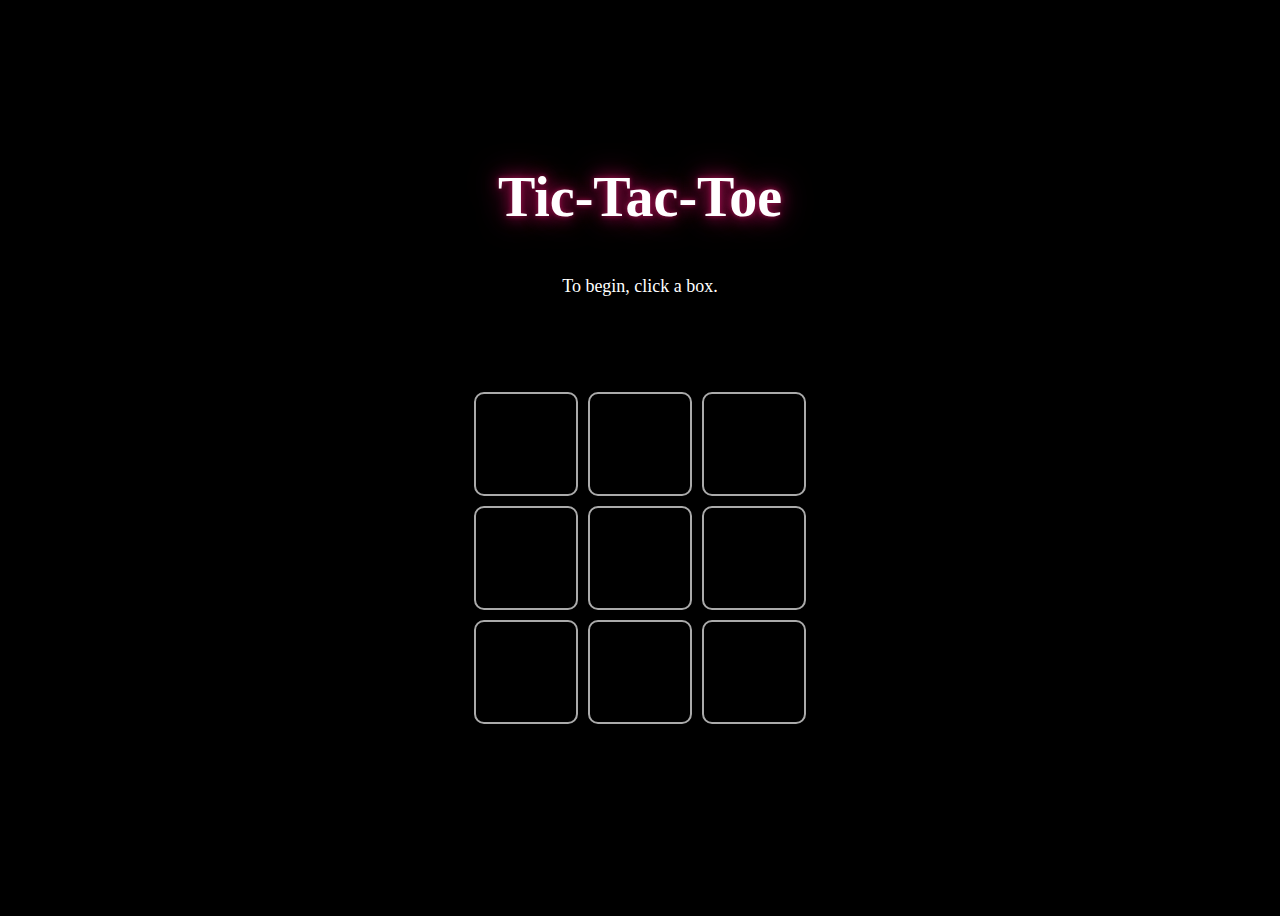
<file: index.html>
<!DOCTYPE html>
<html lang="en">
<head>
    <meta charset="UTF-8">
    <meta name="viewport" content="width=device-width, initial-scale=1.0">
    <title>Tic-Tac-Toe</title>
    <link rel="stylesheet" href="mycss.css">
</head>
<body>
    <div class="game-container">
        <h1>Tic-Tac-Toe</h1>
        <div id="gameInstructions" class="instructions">To begin, click a box.</div>
        <div id="tictactoe" class="neon-board">
            <div class="row">
                <div class="cell" data-indicator="1"></div>
                <div class="cell" data-indicator="2"></div>
                <div class="cell" data-indicator="4"></div>
            </div>
            <div class="row">
                <div class="cell" data-indicator="8"></div>
                <div class="cell" data-indicator="16"></div>
                <div class="cell" data-indicator="32"></div>
            </div>
            <div class="row">
                <div class="cell" data-indicator="64"></div>
                <div class="cell" data-indicator="128"></div>
                <div class="cell" data-indicator="256"></div>
            </div>
            <div class="win-line" style="top: 50%;"></div> 
        </div>
        <div id="winnerModal" class="modal">
            <div class="modal-content">
                <span class="close-button">&times;</span>
                <p id="winnerMessage"></p>
            </div>
        </div>
    </div>
    <script src="https://ajax.googleapis.com/ajax/libs/jquery/3.5.1/jquery.min.js"></script>
    <script src="myjs.js"></script>
</body>
</html>
</file>
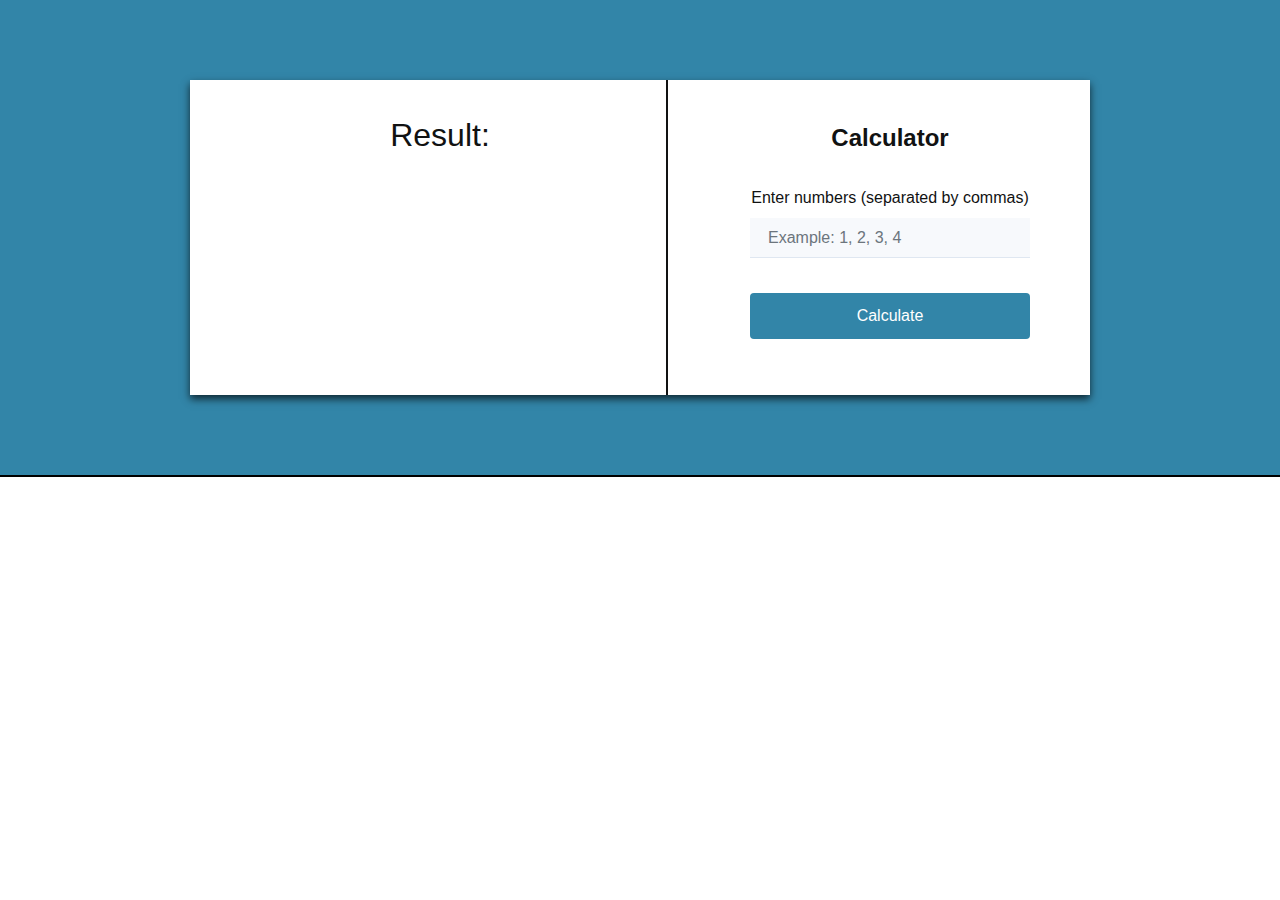
<file: StatsTest/index.html>
<!DOCTYPE html>
<html>

<head>
    <meta charset="utf-8">
    <meta name="viewport" content="width=device-width, initial-scale=1.0">
    <title>Untitled</title>
    <link rel="stylesheet" href="https://cdnjs.cloudflare.com/ajax/libs/twitter-bootstrap/4.1.3/css/bootstrap.min.css">
    <link rel="stylesheet" href="mycss.css">
</head>

<body>
    <div class="register-photo">
        <div class="form-container">
            <div class="text w-100">
                <h2>Result:</h2>
                <p id="result" class="mt-3"></p>
            </div>
            <form id="numbersForm" method="post">
                <h2 class="text-center"><strong>Calculator</strong></h2>
                <div class="form-group">
                            <label for="numbers">Enter numbers (separated by commas)</label>
                            <input type="text" placeholder="Example: 1, 2, 3, 4" class="form-control" id="numbers">
                        </div>
                <div class="form-group">
                            <button type="submit" class="btn btn-primary btn-block">Calculate</button>
                        </div></form>
        </div>
    </div>
    <script src="https://cdnjs.cloudflare.com/ajax/libs/jquery/3.2.1/jquery.min.js"></script>
    <script src="https://cdnjs.cloudflare.com/ajax/libs/twitter-bootstrap/4.1.3/js/bootstrap.bundle.min.js"></script>
    <script src="myjs.js"></script>
</body>

</html>
</file>
<file: mycss.css>
.neon-board {
  background-color: #000;
  padding: 60px;
  border-radius: 10px;
}
.row {
  display: flex;
}
.cell {
  width: 100px;
  height: 100px;
  border: 2px solid #fffa;
  margin: 5px;
  border-radius: 10px;
  display: flex;
  justify-content: center;
  align-items: center;
  font-size: 2em;
  color: #fff;
  text-shadow: 0 0 5px #ff0, 0 0 10px #ff0, 0 0 20px #ff0, 0 0 40px #f0f, 0 0 80px #f0f, 0 0 90px #f0f, 0 0 100px #f0f, 0 0 150px #f0f;
}
.cell.x {
  color: #ed2b2b; 
  text-shadow: 0 0 5px #f00, 0 0 15px #f00, 0 0 30px #f00;
  font-size: 48;
}

.cell.o {
  color: #a211d6; 
  text-shadow: 0 0 5px #00f, 0 0 15px #00f, 0 0 30px #00f;
  font-size: 48;
}


.win-line {
  position: absolute;
  left: 0;
  top: 50%;
  width: 100%;
  height: 5px;
  background-color: #fff;
  z-index: 100;
}

/* Horizontal win lines */
.horizontal-line-1 {
  top: 17%; /* Adjust based on your cells' layout */
  left: 0;
  width: 100%;
  height: 5px;
}

.horizontal-line-2 {
  top: 50%; /* Center row adjustment */
}

.horizontal-line-3 {
  top: 83%; /* Bottom row adjustment */
}

/* Vertical win lines */
.vertical-line-1 {
  top: 0;
  left: 17%; /* First column */
  width: 5px;
  height: 100%;
}

.vertical-line-2 {
  top: 0;
  left: 50%; /* Second column */
  width: 5px;
  height: 100%;
}

.vertical-line-3 {
  top: 0;
  left: 83%; /* Third column */
  width: 5px;
  height: 100%;
}

/* Diagonal win lines */
.diagonal-line-6 {
  top: 0;
  transform: rotate(45deg);
  width: 150%;
}

.diagonal-line-7 {
  top: 0;
  transform: rotate(-45deg);
  width: 150%;
}
.game-container {
    display: flex;
    flex-direction: column;
    align-items: center;
    justify-content: center;
    min-height: 100vh;
    color: #fff;
    text-align: center;
}

h1 {
    font-size: 3.5em;
    text-shadow: 0 0 5px #990F4B, 0 0 15px #990F4B, 0 0 30px #990F4B, 0 0 40px black, 0 0 80px black;
}

.neon-board {
    background-color: #000;
    padding: 60px;
    border-radius: 10px;
    margin-top: 20px;
    position: relative;
}

body {
    background-color: #000; /* Set background color to black */
    color: #fff; /* Optional: Change the text color to white for contrast */
}

.modal {
    display: none; /* Hidden by default */
    position: fixed; /* Stay in place */
    z-index: 1; /* Sit on top */
    left: 0;
    top: 0;
    width: 100%; /* Full width */
    height: 100%; /* Full height */
    overflow: auto; /* Enable scroll if needed */
    background-color: rgb(0,0,0); /* Fallback color */
    background-color: rgba(0,0,0,0.4); /* Black w/ opacity */
}

.modal-content {
    background-color: black;
    margin: 15% auto; /* 15% from the top and centered */
    padding: 20px;
    border: 1px solid #888;
    width: 80%; /* Could be more or less, depending on screen size */
    font-size: 48px;
    text-shadow: 0 0 5px #990F4B, 0 0 15px #990F4B, 0 0 30px #990F4B, 0 0 40px black, 0 0 80px black;
}

.close-button {
    color: #aaa;
    float: right;
    font-size: 38px;
    font-weight: bold;
}

.close-button:hover,
.close-button:focus {
    color: black;
    text-decoration: none;
    cursor: pointer;
}

.instructions {
    color: #fff; /* White color for visibility against the black background */
    text-align: center;
    margin: 10px 0; /* Spacing for aesthetics */
    font-size: 18px; /* Adjust size as necessary */
}
</file>
<file: StatsTest/mycss.css>
.register-photo {
  background:#3285a8;
  padding:80px 0;
  border-bottom: 2px solid black; 
}

.register-photo .image-holder {
  display:table-cell;
  width:auto;
  background:url(../../assets/img/meeting.jpg);
  background-size:cover;
}

.register-photo .form-container {
  display:table;
  max-width:900px;
  width:90%;
  margin:0 auto;
  box-shadow:1px 1px 5px rgba(0,0,0,0.1);
  text-align: center;
  background-color: white;
  color: #111212;
  box-shadow: 0px 4px 8px rgba(0, 0, 0, 0.7);
  position: relative;
}

.register-photo .form-container::after {
  content: '';
  position: absolute;
  top: 0;
  left: 53%;
  transform: translateX(-50%); /* Ensures the line is perfectly centered */
  height: 100%;
  width: 2px; /* Width of the vertical line */
  background-color: #111212; /* Color of the vertical line */
}

.register-photo form {
  display:table-cell;
  width:400px;
  background-color:#ffffff;
  padding:40px 60px;
  color:#111212;
}

@media (max-width:991px) {
  .register-photo form {
    padding:40px;
  }
}

.register-photo form h2 {
  font-size:24px;
  line-height:1.5;
  margin-bottom:30px;
}

.register-photo form .form-control {
  background:#f7f9fc;
  border:none;
  border-bottom:1px solid #dfe7f1;
  border-radius:0;
  box-shadow:none;
  outline:none;
  color:inherit;
  text-indent:6px;
  height:40px;
}

.register-photo form .form-check {
  font-size:13px;
  line-height:20px;
}

.register-photo form .btn-primary {
  background:#3285a8;
  border:none;
  border-radius:4px;
  padding:11px;
  box-shadow:none;
  margin-top:35px;
  text-shadow:none;
  outline:none !important;
}

.register-photo form .btn-primary:hover, .register-photo form .btn-primary:active {
  background:#196282;
}

.register-photo form .btn-primary:active {
  transform:translateY(1px);
}

.register-photo form .already {
  display:block;
  text-align:center;
  font-size:12px;
  color:#6f7a85;
  opacity:0.9;
  text-decoration:none;
}
</file>
